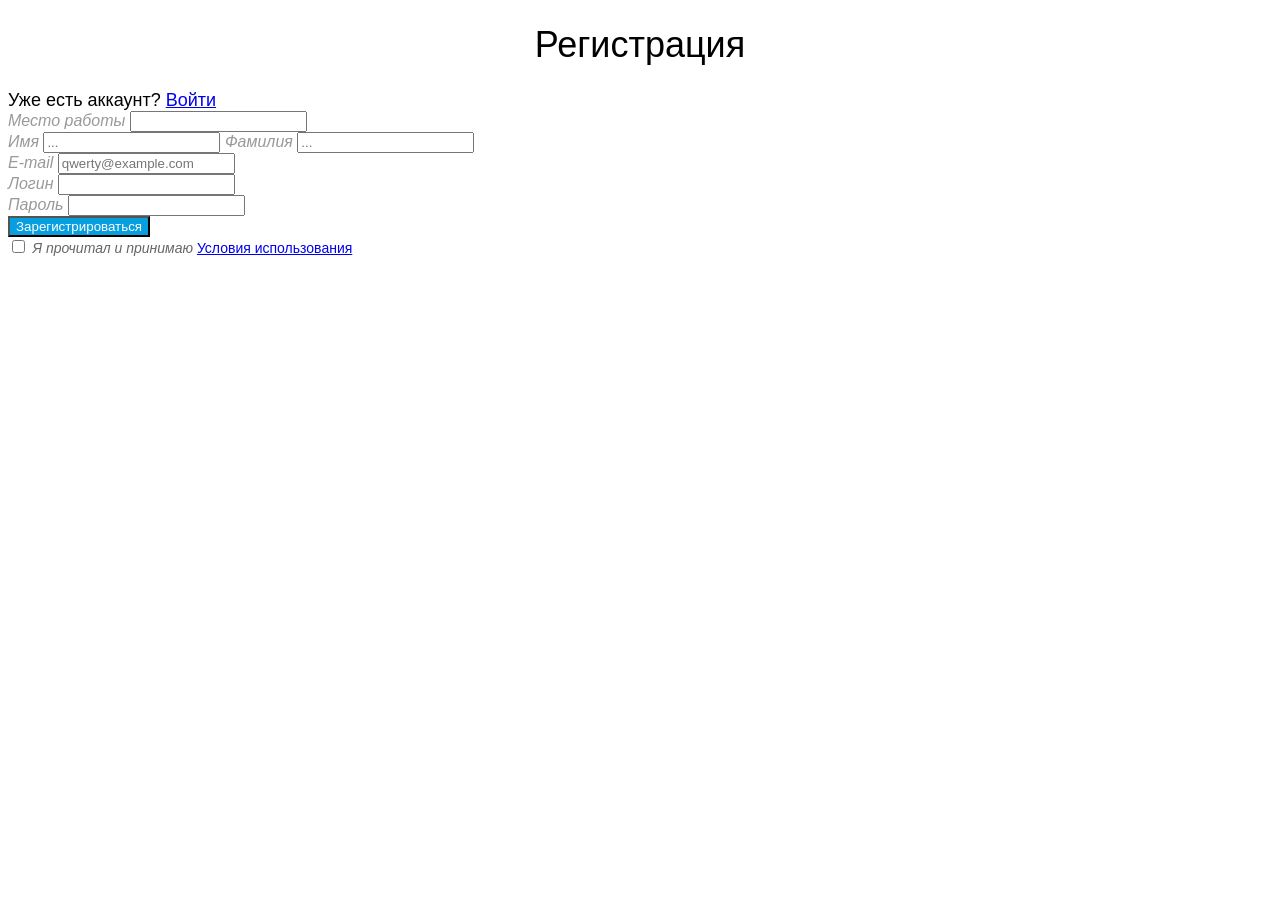
<file: 2-Form/index.html>
<!DOCTYPE html>
<html lang="en">

<head>
    <meta charset="UTF-8">
    <meta name="viewport" content="width=device-width, initial-scale=1.0">
    <title>Register form</title>
    <link rel="stylesheet" href="styles.css">
</head>

<body>
    <main>
        <form action="#">
            <h1>Регистрация</h1>
            <div class="have_an_account">
                <span>Уже есть аккаунт?</span>
                <a href="#">Войти</a>
            </div>
            <div>
                <label for="user_placework">Место работы</label>
                <input type="text" name="user_placework" id="user_placework" required>
            </div>
            <div>
                <label for="user_name">Имя</label>
                <input type="text" name="user_name" id="user_name" placeholder="..." minlength="2" required>

                <label for="user_secondname">Фамилия</label>
                <input type="text" name="user_secondname" id="user_secondname" placeholder="..." minlength="2" required>
            </div>
            <div>
                <label for="user_email">E-mail</label>
                <input type="email" name="user_email" id="user_email" placeholder="qwerty@example.com" required>
            </div>
            <div>
                <label for="user_login">Логин</label>
                <input type="text" name="user_login" id="user_login" minlength="4" maxlength="14" required>
            </div>
            <div>
                <label for="user_password">Пароль</label>
                <input type="password" name="user_password" id="user_password" required>
            </div>
            <button type="submit">Зарегистрироваться</button>
            <div>
                <input type="checkbox" name="user_oferta" id="user_oferta" required>
                <label for="user_oferta" class="oferta">Я прочитал и принимаю <a href="#">Условия использования</a>
                </label>
            </div>
        </form>
    </main>
</body>

</html>
</file>
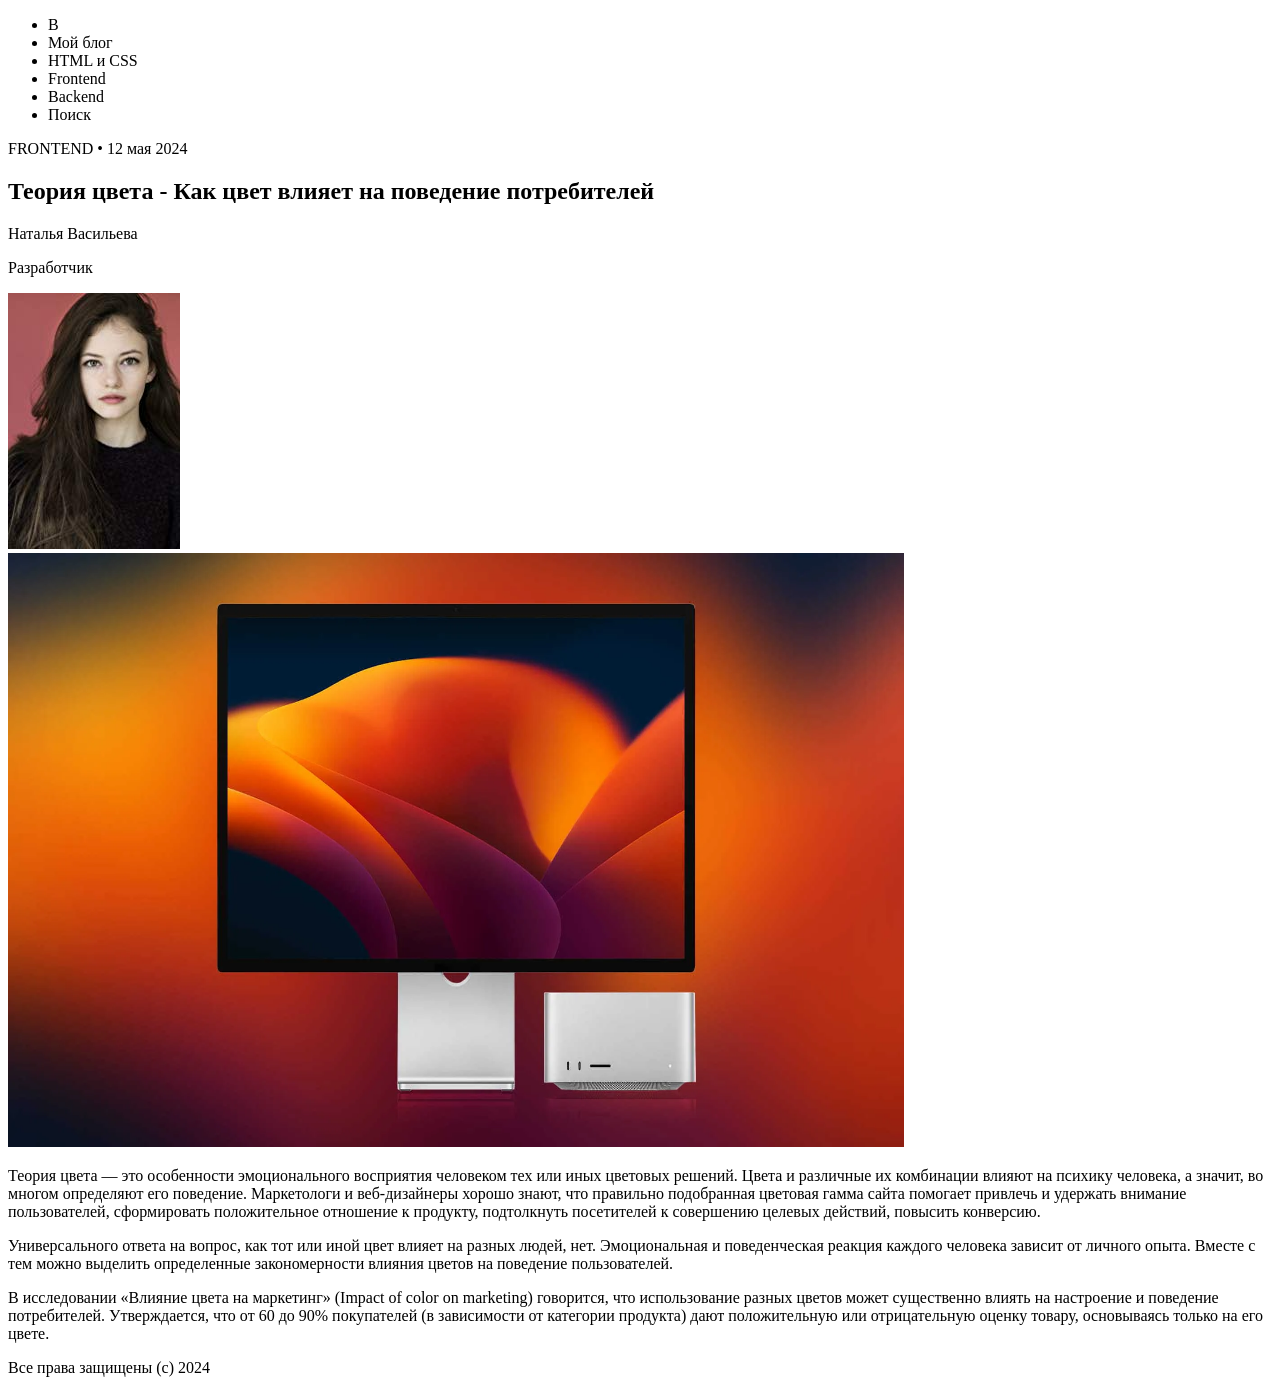
<file: src/index.html>
<!DOCTYPE html>
<html lang="en">

<head>
    <meta charset="UTF-8">
    <meta name="viewport" content="width=device-width, initial-scale=1.0">
    <title>Blog</title>
</head>

<body>
    <!-- Шапка сайта -->
    <header>
        <nav>
            <ul>
                <li>B</li>
                <li>Мой блог</li>
                <li>HTML и CSS</li>
                <li>Frontend</li>
                <li>Backend</li>
                <li>Поиск</li>
            </ul>
        </nav>
    </header>

    <!-- Тело сайта -->
    <main>
        <article>
            <p>FRONTEND • 12 мая 2024</p>
            <h1>Теория цвета - Как цвет влияет на поведение потребителей</h1>

            <section>
                <p>Наталья Васильева</p>
                <p>Разработчик</p>
                <img src="../img/photo.png" alt="Фотография разработчика">
            </section>

            <img src="../img/main_photo.png" alt="Изображение с техникой" width="896px" height="594px">
            <p>
                Теория цвета — это особенности эмоционального восприятия человеком тех или иных цветовых решений. Цвета
                и
                различные их
                комбинации влияют на психику человека, а значит, во многом определяют его поведение. Маркетологи и
                веб-дизайнеры
                хорошо
                знают, что правильно подобранная цветовая гамма сайта помогает привлечь и удержать внимание
                пользователей,
                сформировать
                положительное отношение к продукту, подтолкнуть посетителей к совершению целевых действий, повысить
                конверсию.
            </p>
            <p>Универсального ответа на вопрос, как тот или иной цвет влияет на разных людей, нет. Эмоциональная и
                поведенческая
                реакция каждого человека зависит от личного опыта. Вместе с тем можно выделить определенные
                закономерности
                влияния
                цветов на поведение пользователей.
            </p>
            <p>В исследовании «Влияние цвета на маркетинг» (Impact of color on marketing) говорится, что использование
                разных
                цветов
                может существенно влиять на настроение и поведение потребителей. Утверждается, что от 60 до 90%
                покупателей (в
                зависимости от категории продукта) дают положительную или отрицательную оценку товару, основываясь
                только на его
                цвете.</p>
        </article>
    </main>

    <!-- Подвал сайта -->
    <footer>
        <p>Все права защищены (c) 2024</p>
    </footer>
</body>

</html>
</file>
<file: 2-Form/styles.css>
* {
    font-family: 'Open Sans', sans-serif;
    font-style: normal;
    font-weight: 400;
}

h1 {
    font-size: 36px;
    text-align: center;
}

label {
    font-size: 16px;
    color: #999999;
    font-style: italic;
}

button {
    background-color: #089FE0;
    color: #FFFFFF;
}

.have_an_account {
    font-size: 18px;
}

.oferta {
    font-size: 14px;
    color: #666666;
}

.bodyLink {
    color: #4262FF;
}
</file>
